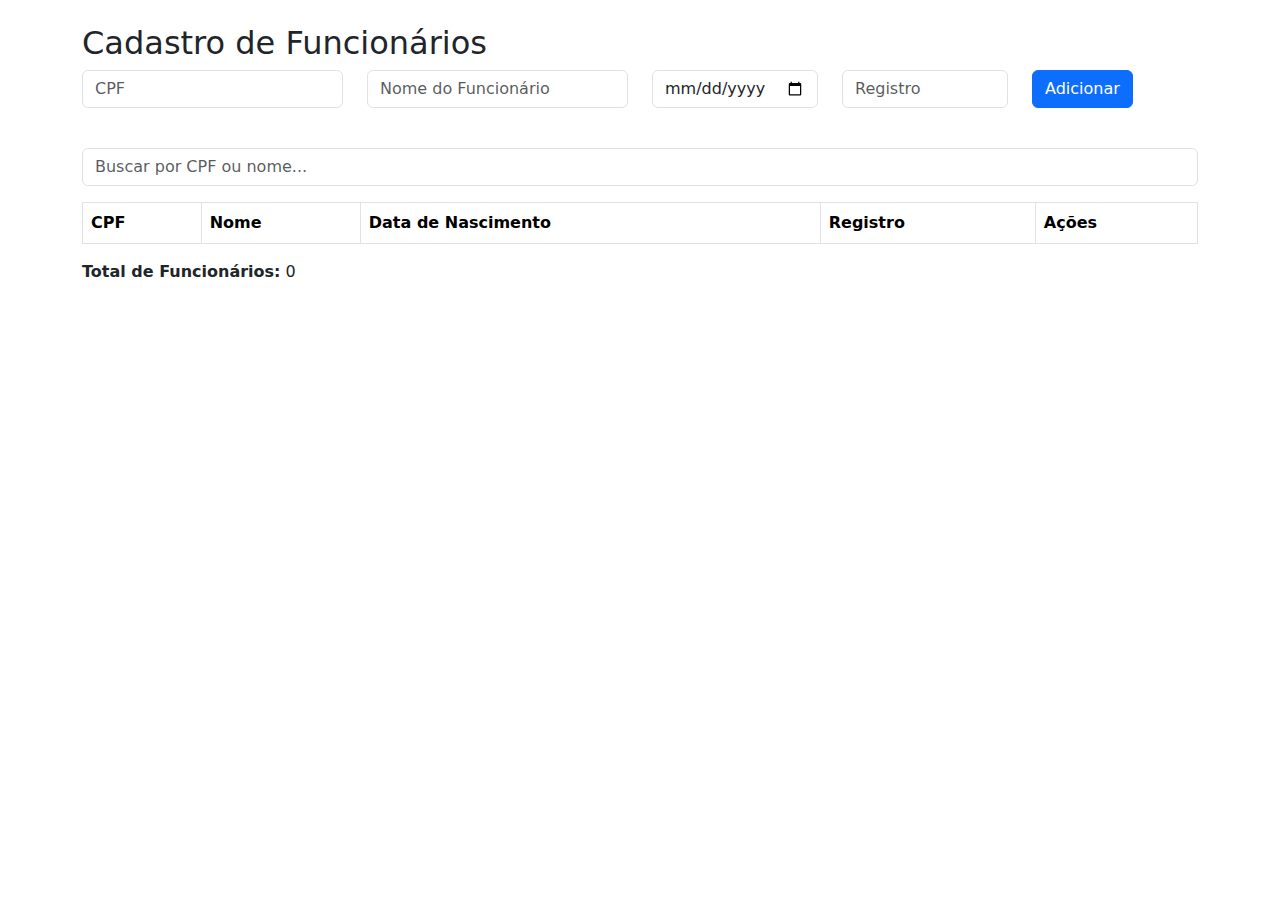
<file: funcionarios.html>
<!DOCTYPE html>
<html lang="pt-BR">
<head>
    <meta charset="UTF-8">
    <meta name="viewport" content="width=device-width, initial-scale=1.0">
    <title>Cadastro de Funcionários</title>
    <link href="https://cdn.jsdelivr.net/npm/bootstrap@5.3.0/dist/css/bootstrap.min.css" rel="stylesheet">
</head>
<body>
    <div class="container mt-4">
        <h2>Cadastro de Funcionários</h2>
        <form id="funcionarioForm" class="mb-3">
            <div class="row">
                <div class="col-md-3">
                    <input type="text" id="cpf" class="form-control" placeholder="CPF" required>
                </div>
                <div class="col-md-3">
                    <input type="text" id="nome" class="form-control" placeholder="Nome do Funcionário" required>
                </div>
                <div class="col-md-2">
                    <input type="date" id="nascimento" class="form-control" required>
                </div>
                <div class="col-md-2">
                    <input type="text" id="registro" class="form-control" placeholder="Registro" required>
                </div>
                <div class="col-md-2">
                    <button type="submit" class="btn btn-primary">Adicionar</button>
                </div>
            </div>
        </form>
        <br>
        <input type="text" id="search" class="form-control mb-3" placeholder="Buscar por CPF ou nome..." onkeyup="filtrarFuncionarios()">
        
        <table class="table table-bordered">
            <thead>
                <tr>
                    <th>CPF</th>
                    <th>Nome</th>
                    <th>Data de Nascimento</th>
                    <th>Registro</th>
                    <th>Ações</th>
                </tr>
            </thead>
            <tbody id="tabelaFuncionarios">
                <!-- Dados inseridos aqui -->
            </tbody>
        </table>
        
        <p><strong>Total de Funcionários:</strong> <span id="totalFuncionarios">0</span></p>
    </div>
    
    <script src="scriptFuncionarios.js"></script>
</body>
</html>
</file>
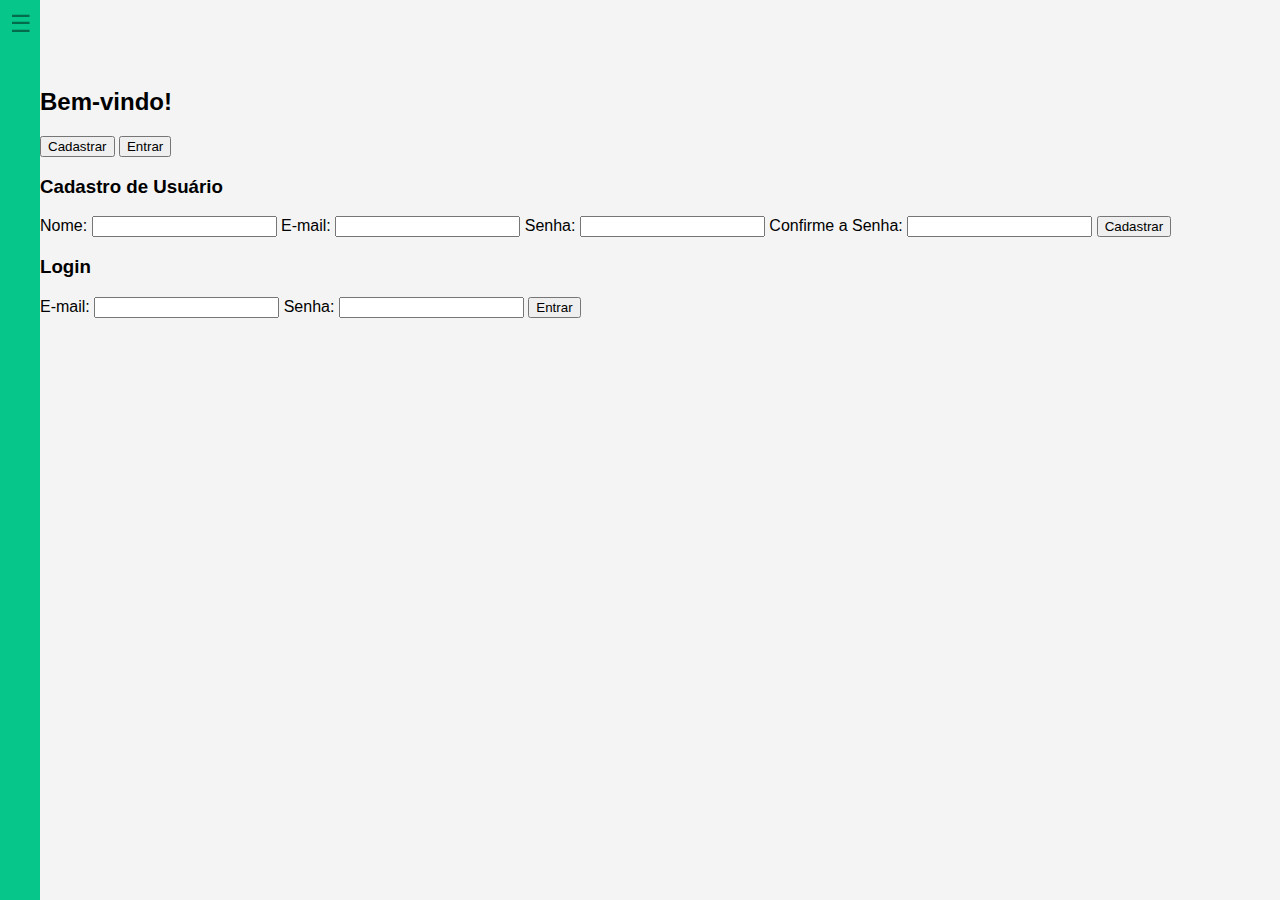
<file: login.html>
<!DOCTYPE html>
<html lang="pt-BR">
<head>
    <meta charset="UTF-8">
    <meta name="viewport" content="width=device-width, initial-scale=1.0">
    <title>Cadastro e Login</title>
    <link rel="stylesheet" href="styles.css">
</head>
<body>
    <button id="menu-toggle">☰</button>

    <div id="sidebar">
        <h2>Menu</h2>
        <ul>
            <li><a href="index.html">Início</a></li>
            <li><a href="login.html">Cadastro/Login</a></li>
        </ul>
    </div>

    <div class="content">
        <h2>Bem-vindo!</h2>
        <div class="button-container">
            <button id="show-register">Cadastrar</button>
            <button id="show-login">Entrar</button>
        </div>

        <!-- Formulário de Cadastro -->
        <form id="register-form" class="hidden">
            <h3>Cadastro de Usuário</h3>
            <label for="name">Nome:</label>
            <input type="text" id="name" required>

            <label for="email">E-mail:</label>
            <input type="email" id="email" required>

            <label for="password">Senha:</label>
            <input type="password" id="password" required>

            <label for="confirm-password">Confirme a Senha:</label>
            <input type="password" id="confirm-password" required>

            <button type="submit">Cadastrar</button>
        </form>

        <!-- Formulário de Login -->
        <form id="login-form" class="hidden">
            <h3>Login</h3>
            <label for="login-email">E-mail:</label>
            <input type="email" id="login-email" required>

            <label for="login-password">Senha:</label>
            <input type="password" id="login-password" required>

            <button type="submit">Entrar</button>
        </form>

        <p id="message"></p>
    </div>

    <script src="scriptLogin.js"></script>
</body>
</html>
</file>
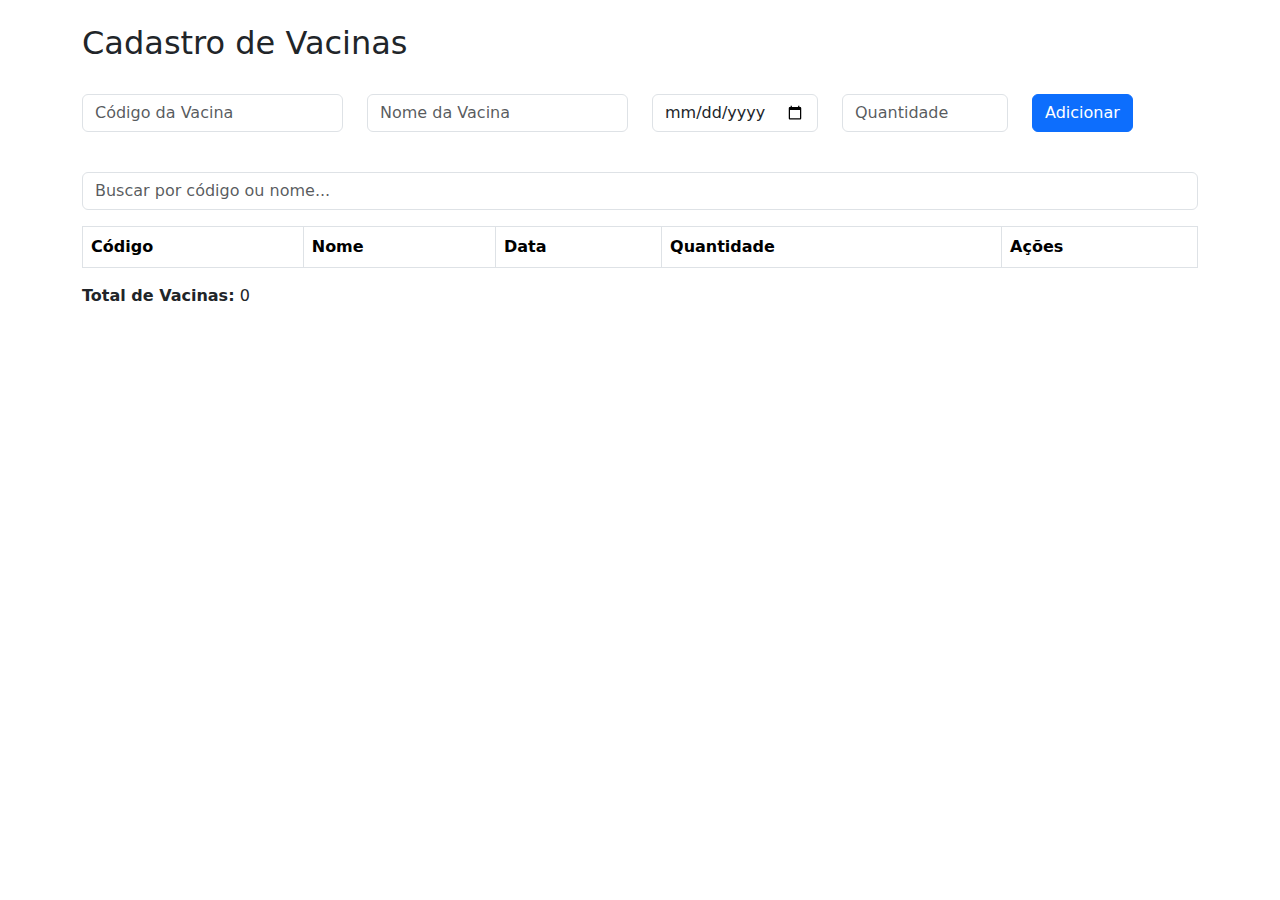
<file: salaVacina.html>
<!DOCTYPE html>
<html lang="pt-BR">
<head>
    <meta charset="UTF-8">
    <meta name="viewport" content="width=device-width, initial-scale=1.0">
    <title>Cadastro de Vacinas</title>
    <link href="https://cdn.jsdelivr.net/npm/bootstrap@5.3.0/dist/css/bootstrap.min.css" rel="stylesheet">
</head>
<body>
    <div class="container mt-4">
        <h2>Cadastro de Vacinas</h2>
        <form id="vacinaForm" class="mb-3"> 
            <div class="row">
                <div class="col-md-3"><br>
                    <input type="text" id="codigo" class="form-control" placeholder="Código da Vacina" required>
                </div>
                <div class="col-md-3"><br>
                    <input type="text" id="nome" class="form-control" placeholder="Nome da Vacina" required>
                </div>
                <div class="col-md-2"><br>
                    <input type="date" id="data" class="form-control" required>
                </div>
                <div class="col-md-2"><br>
                    <input type="number" id="quantidade" class="form-control" placeholder="Quantidade" required min="1">
                </div>
                <div class="col-md-2"><br>
                    <button type="submit" class="btn btn-primary">Adicionar</button>
                </div>
            </div>
        </form>
        <br>
        <input type="text" id="search" class="form-control mb-3" placeholder="Buscar por código ou nome..." onkeyup="filtrarVacinas()">
        
        <table class="table table-bordered">
            <thead>
                <tr>
                    <th>Código</th>
                    <th>Nome</th>
                    <th>Data</th>
                    <th>Quantidade</th>
                    <th>Ações</th>
                </tr>
            </thead>
            <tbody id="tabelaVacinas">
                <!-- Dados inseridos aqui -->
            </tbody>
        </table>
        
        <p><strong>Total de Vacinas:</strong> <span id="totalVacinas">0</span></p>
    </div>
    
    <script src="scriptSalaVacina.js"></script>
</body>
</html>
</file>
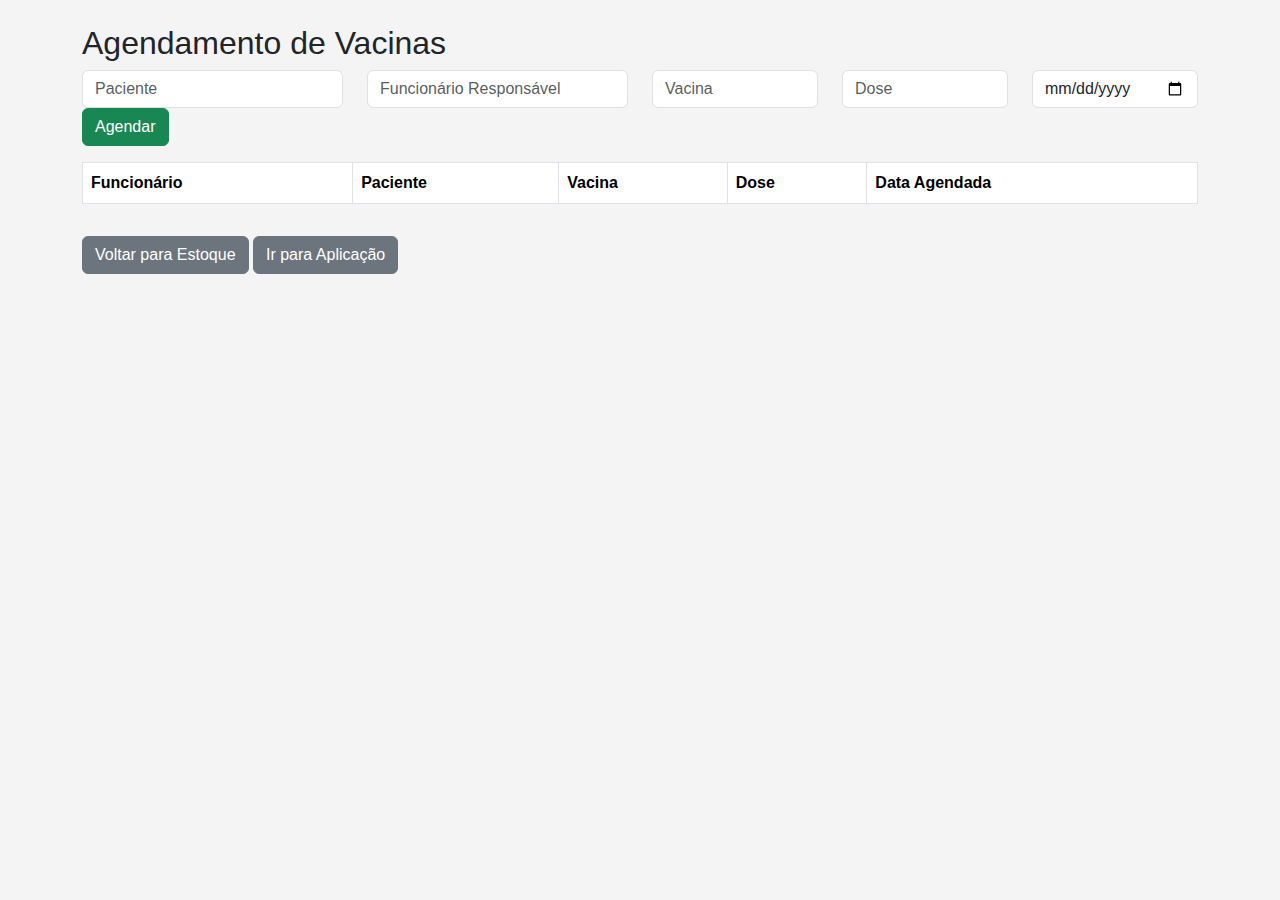
<file: salaVacinaAgendamento.html>
<!DOCTYPE html>
<html lang="pt-BR">
<head>
    <meta charset="UTF-8">
    <meta name="viewport" content="width=device-width, initial-scale=1.0">
    <title>Agendamento de Vacinas</title>
    <link href="https://cdn.jsdelivr.net/npm/bootstrap@5.3.0/dist/css/bootstrap.min.css" rel="stylesheet">
    <link rel="stylesheet" href="styles.css">
</head>
<body>
    <div class="container mt-4">
        <h2>Agendamento de Vacinas</h2>

        <form id="agendamentoForm" class="mb-3">
            <div class="row">
                <div class="col-md-3">
                    <input type="text" id="paciente" class="form-control" placeholder="Paciente" required>
                </div>
                <div class="col-md-3">
                    <input type="text" id="funcionario" class="form-control" placeholder="Funcionário Responsável" required>
                </div>
                <div class="col-md-2">
                    <input type="text" id="vacinaAplicada" class="form-control" placeholder="Vacina" required>
                </div>
                <div class="col-md-2">
                    <input type="number" id="dose" class="form-control" placeholder="Dose" required min="1">
                </div>
                <div class="col-md-2">
                    <input type="date" id="dataAgendada" class="form-control" required>
                </div>
                <div class="col-md-2">
                    <button type="submit" class="btn btn-success">Agendar</button>
                </div>
            </div>
        </form>

        <table class="table table-bordered">
            <thead>
                <tr>
                    <th>Funcionário</th>
                    <th>Paciente</th>
                    <th>Vacina</th>
                    <th>Dose</th>
                    <th>Data Agendada</th>
                </tr>
            </thead>
            <tbody id="tabelaAgendamentos"></tbody>
        </table>

        <a href="salaVacinasEstoque.html" class="btn btn-secondary mt-3">Voltar para Estoque</a>
        <a href="salaVacinaAplicacao.html" class="btn btn-secondary mt-3">Ir para Aplicação</a>
    </div>

    <script src="scriptSalaVacina.js"></script>
</body>
</html>
</file>
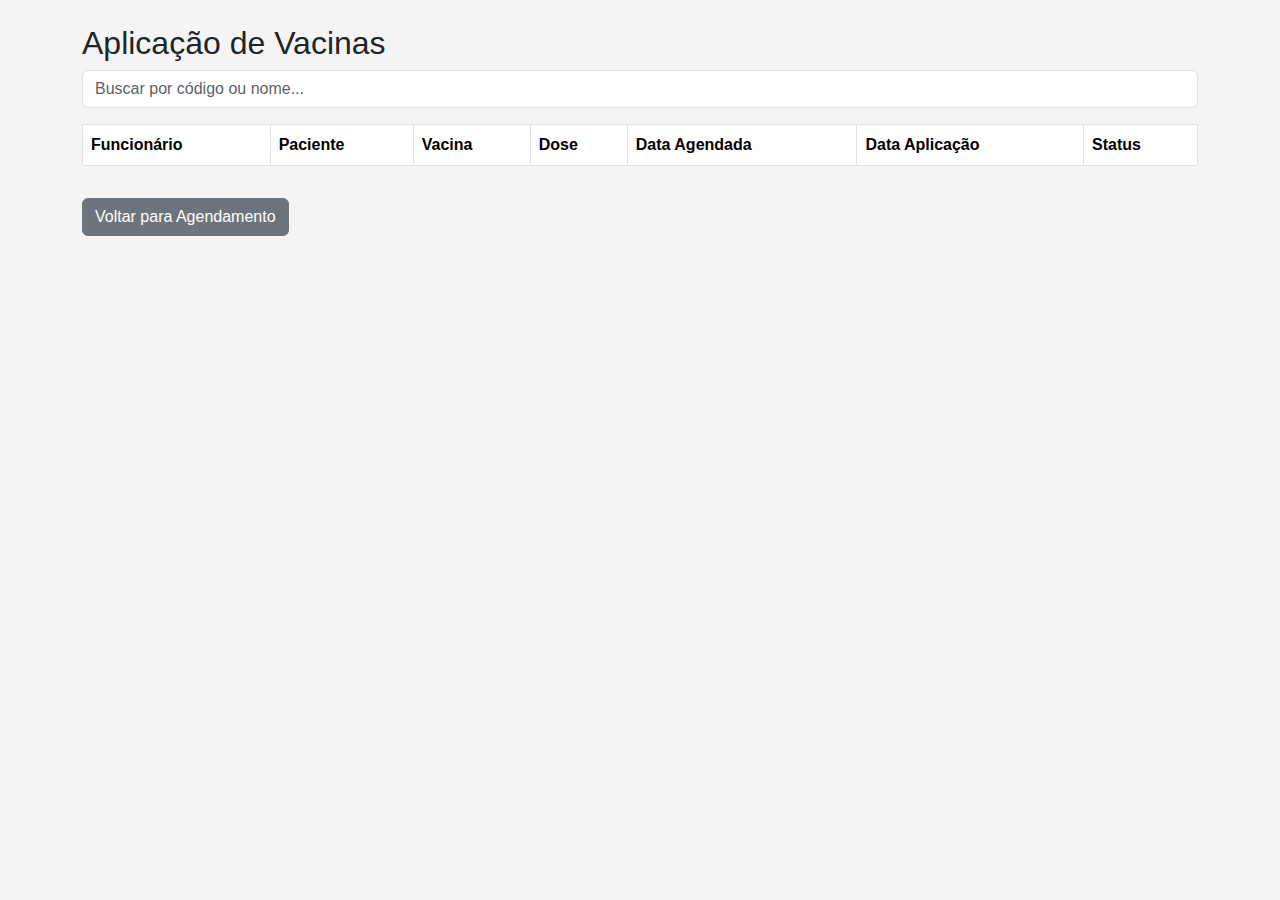
<file: salaVacinaAplicacao.html>
<!DOCTYPE html>
<html lang="pt-BR">
<head>
    <meta charset="UTF-8">
    <meta name="viewport" content="width=device-width, initial-scale=1.0">
    <title>Aplicação de Vacinas</title>
    <link href="https://cdn.jsdelivr.net/npm/bootstrap@5.3.0/dist/css/bootstrap.min.css" rel="stylesheet">
    <link rel="stylesheet" href="styles.css">
</head>
<body>
    <div class="container mt-4">
        <h2>Aplicação de Vacinas</h2>

        <input type="text" id="search" class="form-control mb-3" placeholder="Buscar por código ou nome..." onkeyup="filtrarVacinas()">

        <table class="table table-bordered">
            <thead>
                <tr>
                    <th>Funcionário</th>
                    <th>Paciente</th>
                    <th>Vacina</th>
                    <th>Dose</th>
                    <th>Data Agendada</th>
                    <th>Data Aplicação</th>
                    <th>Status</th>
                </tr>
            </thead>
            <tbody id="tabelaAplicacoes"></tbody>
        </table>

        <a href="salaVacinaAgendamento.html" class="btn btn-secondary mt-3">Voltar para Agendamento</a>
    </div>

    <script src="scriptSalaVacina.js"></script>
</body>
</html>
</file>
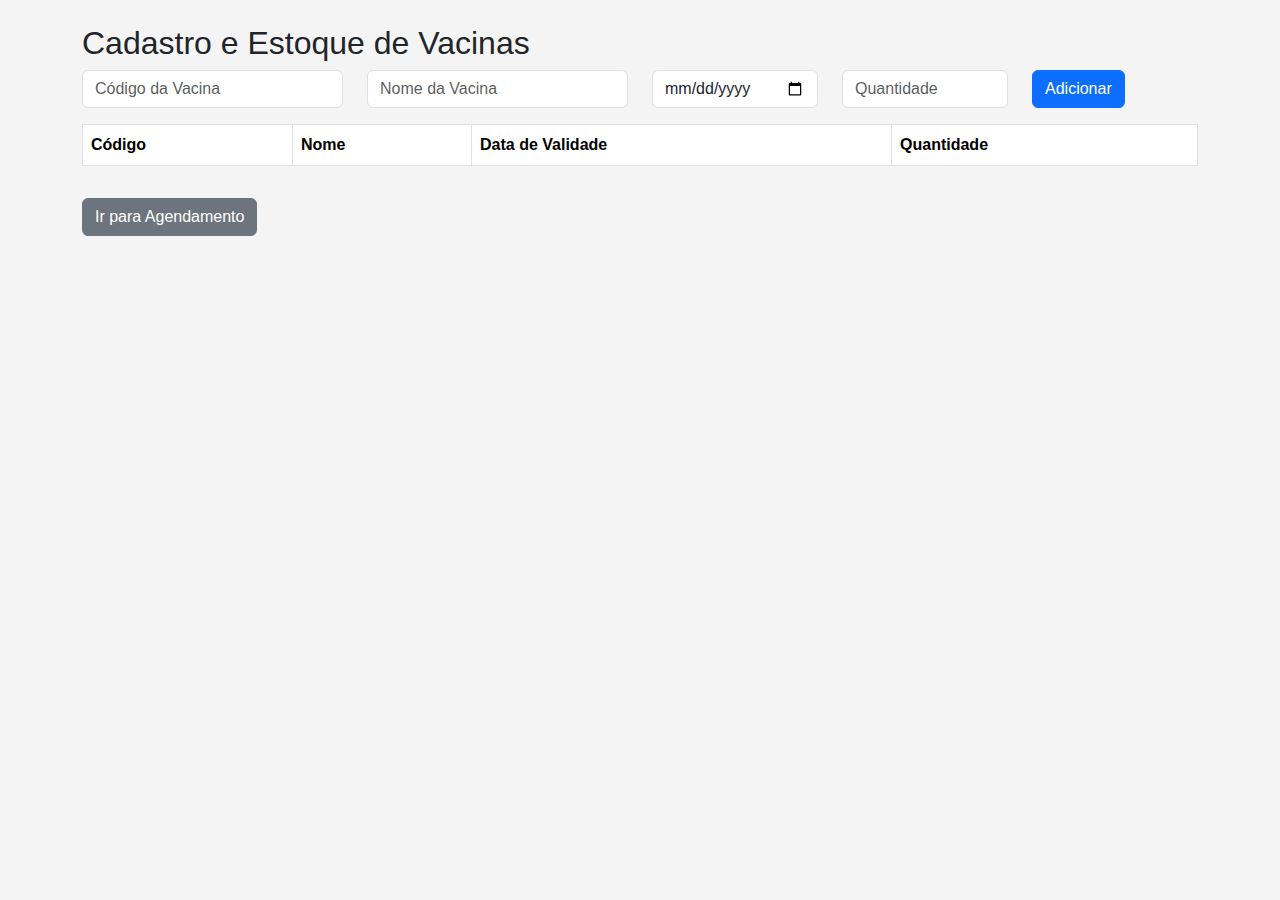
<file: salaVacinasEstoque.html>
<!DOCTYPE html>
<html lang="pt-BR">
<head>
    <meta charset="UTF-8">
    <meta name="viewport" content="width=device-width, initial-scale=1.0">
    <title>Estoque de Vacinas</title>
    <link href="https://cdn.jsdelivr.net/npm/bootstrap@5.3.0/dist/css/bootstrap.min.css" rel="stylesheet">
    <link rel="stylesheet" href="styles.css">
</head>
<body>
    <div class="container mt-4">
        <h2>Cadastro e Estoque de Vacinas</h2>

        <form id="vacinaForm" class="mb-3"> 
            <div class="row">
                <div class="col-md-3">
                    <input type="text" id="codigo" class="form-control" placeholder="Código da Vacina" required>
                </div>
                <div class="col-md-3">
                    <input type="text" id="nome" class="form-control" placeholder="Nome da Vacina" required>
                </div>
                <div class="col-md-2">
                    <input type="date" id="data" class="form-control" required>
                </div>
                <div class="col-md-2">
                    <input type="number" id="quantidade" class="form-control" placeholder="Quantidade" required min="1">
                </div>
                <div class="col-md-2">
                    <button type="submit" class="btn btn-primary">Adicionar</button>
                </div>
            </div>
        </form>

        <table class="table table-bordered">
            <thead>
                <tr>
                    <th>Código</th>
                    <th>Nome</th>
                    <th>Data de Validade</th>
                    <th>Quantidade</th>
                </tr>
            </thead>
            <tbody id="tabelaEstoque"></tbody>
        </table>
        
        <a href="salaVacinaAgendamento.html" class="btn btn-secondary mt-3">Ir para Agendamento</a>
    </div>

    <script src="scriptSalaVacina.js"></script>
</body>
</html>
</file>
<file: styles.css>
body {
    font-family: Arial, sans-serif;
    margin: 0;
    padding: 0;
    background-color: #f4f4f4;
}

/* Botão Toggle */
#menu-toggle {
    position: relative;
    top: 0px;
    left: 0px;
    font-size: 24px;
    cursor: pointer;
    background: none;
    border: none;
    color: #036c4b;
    padding: 10px;
    z-index: 1000;
}

/* Sidebar (menu) */
#sidebar {
    width: 250px;
    height: 100vh;
    background-color: #06c689;
    color: white;
    position: fixed;
    left: -250px;
    top: 0;
    transition: left 0.3s ease-in-out;
    padding: 20px;
}

#sidebar h2 {
    text-align: center;
    margin-top: 10px;
    font-size: 22px;
}

#sidebar ul {
    list-style: none;
    padding: 0;
}

#sidebar ul li {
    padding: 10px 0;
}

#sidebar ul li a {
    color: white;
    text-decoration: none;
}

#sidebar ul li a:hover {
    text-decoration: underline;
}

#sidebar.active {
    left: 0;
}

/* Conteúdo Principal */
/* Ajuste inicial do conteúdo */
.content {
    margin-left: 20px;
    padding: 20px;
    transition: margin-left 0.3s ease-in-out; /* Animação suave */
}

/* Quando o menu estiver ativo, o conteúdo se move para a direita */
.sidebar-active .content {
    margin-left: 270px; /* Ajuste conforme a largura do menu */
}
</file>
